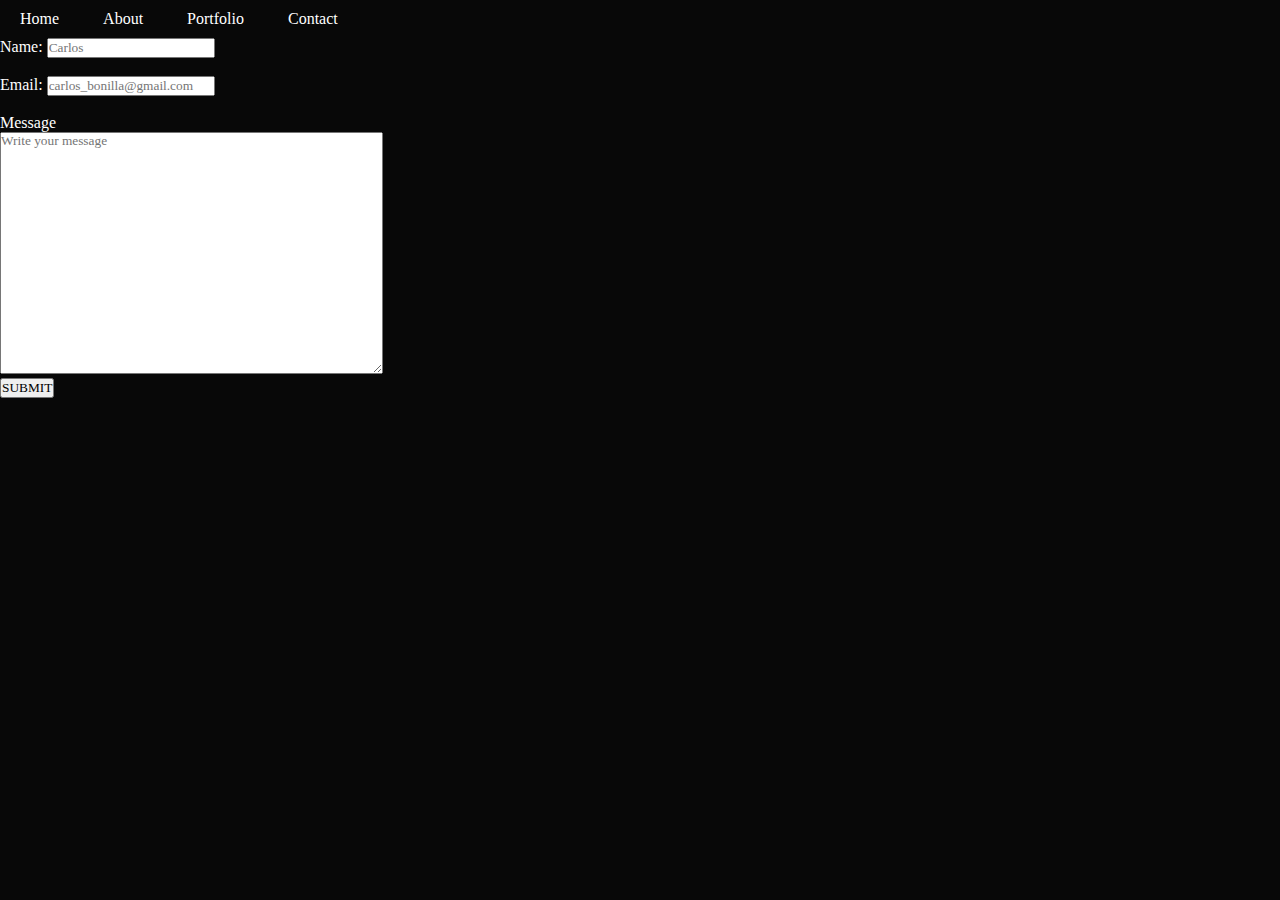
<file: contact.html>
<!DOCTYPE html>
<html lang="en">
<head>
    <meta charset="UTF-8">
    <meta name="viewport" content="width=device-width, initial-scale=1.0">
    <title>My personal website</title>
    <link rel="stylesheet" href="style.css">
</head>
<body>
    <header>
        <nav>
            <ul>
                <li><a href="index.html">Home</a></li>
                    <li><a href="about.html">About</a></li>
                    <li><a href="portfolio.html">Portfolio</a></li>
                    <li><a href="contact.html">Contact</a></li>
            </ul>
        </nav>  
    </header>
    <section class="formulario">
        <form>
            <div class="input-group">
                <label for="name">Name:</label>
                <input type="text" id="name" name="name" placeholder="Carlos" required>
            </div>
            <br>
            <div class="input-group">
                <label for="email">Email:</label>
                <input type="email" id="email" name="email" placeholder="carlos_bonilla@gmail.com" required>
            </div>
            <br>
            <div class="input-group">
                <label for="comment">Message</label>
                <br>
                <textarea rows="15" cols="50" id="message" placeholder="Write your message" name="message"></textarea>
            </div>
            <button type="submit">SUBMIT</button>
        </form>
    </section>
    

    <!-- <p>
        Lorem ipsum dolor sit amet, consectetur adipisicing elit. Vitae tenetur labore impedit eius earum cumque tempore amet perferendis voluptas ducimus, id autem unde dicta placeat repellendus facilis consequatur facere vero.
        Lorem ipsum dolor sit amet consectetur adipisicing elit. Sed odit natus quae obcaecati iure, iste voluptates quos asperiores adipisci, maxime impedit, id dolore cupiditate! A soluta totam voluptate voluptas. Modi?
    </p> -->
</body>
</html>
</file>
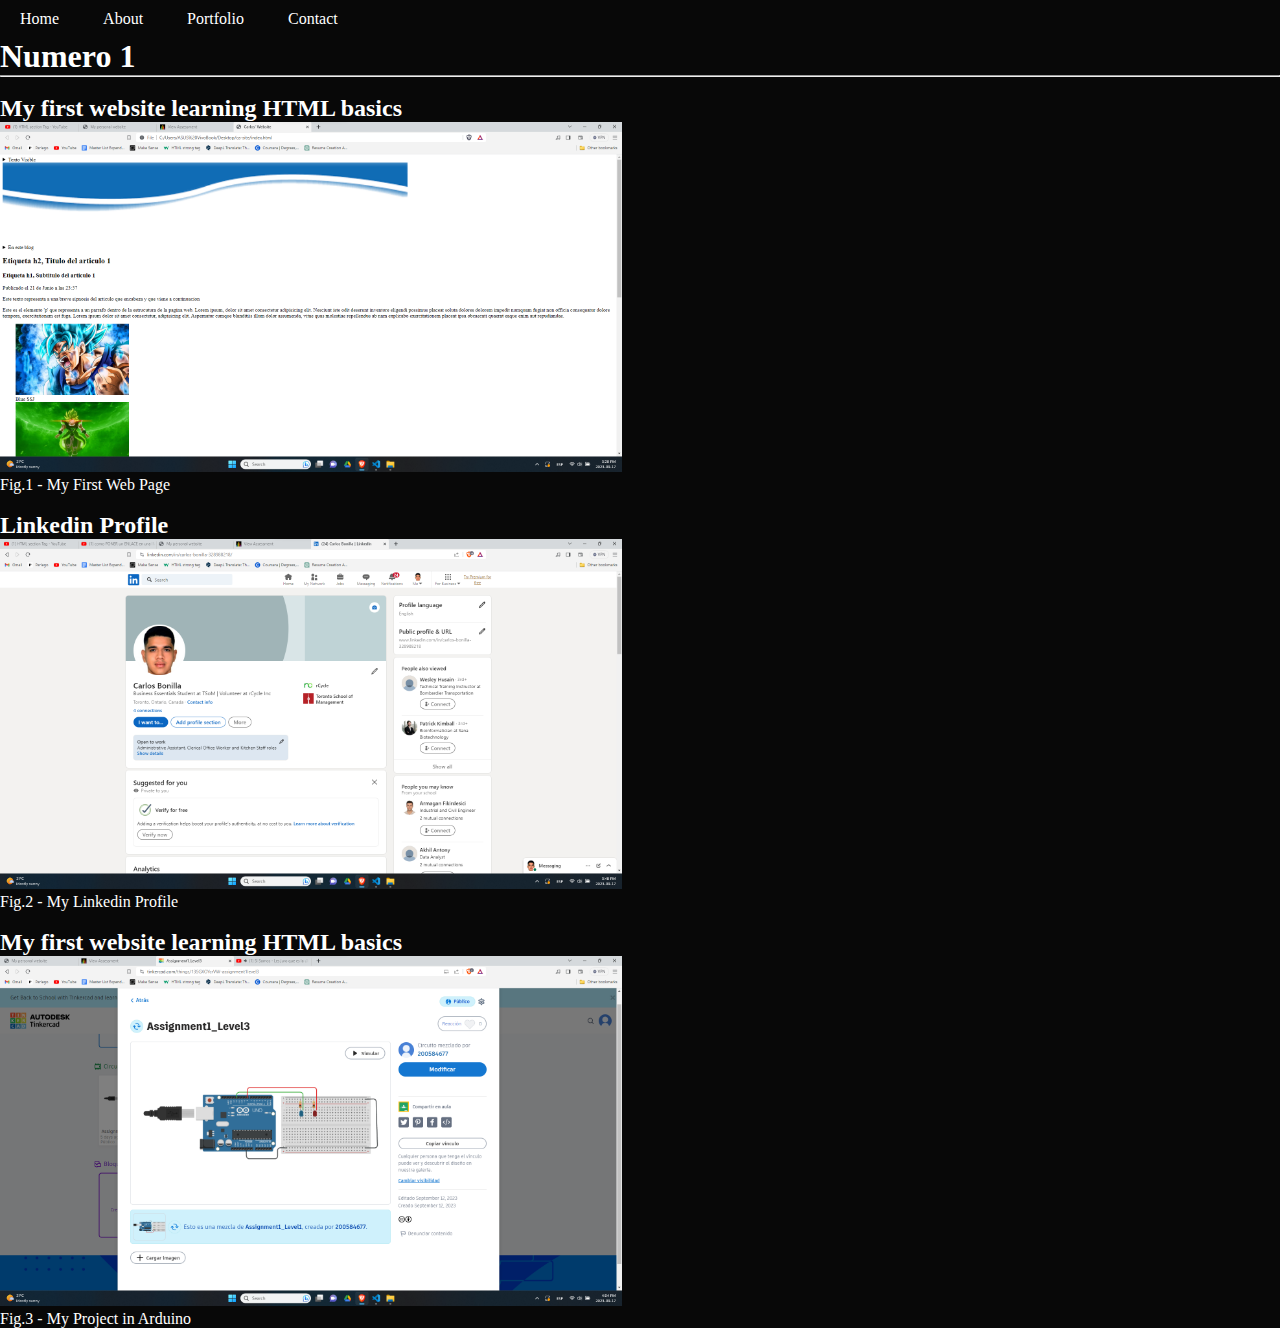
<file: portfolio.html>
<!DOCTYPE html>
<html lang="en">
<head>
    <meta charset="UTF-8">
    <meta name="viewport" content="width=device-width, initial-scale=1.0">
    <title>My personal website</title>
    <link rel="stylesheet" href="style.css">
</head>
<body>
    <header>
        <nav>
            <ul>
                <li><a href="MyPersonalPortfolio.html" target="_blank">Home</a></li>
                <li><a href="about.html" target="_blank">About</a></li>
                <li><a href="portfolio.html" target="_blank">Portfolio</a></li>
                <li><a href="contact.html" target="_blank">Contact</a></li>
            </ul>
        </nav>  
    </header>
    <section>
        <div>
            <h1>Numero 1</h1>
        </div>
        <hr>
        <br>
        <article>
            <h2>My first website learning HTML basics</h2>
            <a href="file:///C:/Users/ASUS%20VivoBook/Desktop/ca-site/index.html" target="_blank" title="Go to My First Web Page">
                <img src="material/Screenshot 2023-09-17 152005.png" alt="This is a Screenshot of 'My first website learning HTML basics" height="350px">
            </a>
            <figcaption>Fig.1 - My First Web Page</figcaption>
        </article>
        <br>
        <article>
            <h2>Linkedin Profile</h2>
            <a href="https://www.linkedin.com/in/carlos-bonilla-328988218/" target="_blank" title="Go to Linkedin Profile">
                <img src="material/Screenshot 2023-09-17 154831.png" alt="This is a Screenshot of Linkedin Profile" height="350px">
            </a>
            <figcaption>Fig.2 - My Linkedin Profile</figcaption>
        </article>
        <br>
        <article>
            <h2>My first website learning HTML basics</h2>
            <a href="https://www.tinkercad.com/things/13SGXOYcrVW" target="_blank" title="Go to Projects in Arduino">
                <img src="material/Screenshot 2023-09-17 160412.png" alt="This is a Screenshot of My Project in Arduino" height="350px">
            </a>
            <figcaption>Fig.3 - My Project in Arduino</figcaption>
        </article> 

    </section>
    
    

    <!-- <p>
        Lorem ipsum dolor sit amet, consectetur adipisicing elit. Vitae tenetur labore impedit eius earum cumque tempore amet perferendis voluptas ducimus, id autem unde dicta placeat repellendus facilis consequatur facere vero.
        Lorem ipsum dolor sit amet consectetur adipisicing elit. Sed odit natus quae obcaecati iure, iste voluptates quos asperiores adipisci, maxime impedit, id dolore cupiditate! A soluta totam voluptate voluptas. Modi?
    </p> -->
</body>
</html>
</file>
<file: style.css>
* {
    margin: 0;
    padding: 0;
    font-family: Cambria, Cochin, Georgia, Times, 'Times New Roman', serif;
    box-sizing: border-box;
}

body {
    background-color: #080808;
    color: #fff;
 }

 #header{
    width: 100%; /*para q ocupe el 100% de capacidad de anchura*/
    height: 100vh; /*el encabezado ocupara toda la altura visible del área del navegador en la pantalla del usuario*/
    background-image: url(material/OIG.png);
    background-size: cover;
    background-position: center;
 }
.container{
    padding: 10px 10%;
}

.logo{
    width: 140px;
}

nav{
    display: flex; /*hace que el contenido de "nav" sea flexible de editar*/
    align-items: center;
    justify-content: space-between;
    flex-wrap: wrap; /*para que los elementos se "envuelvan". si no hay espacio, se ponen uno encima de otro*/
}

nav ul li{
    display: inline-block; /*sirve para poner las 4 secciones en horizontal*/
    list-style: none; /*sirve para eliminar vinetas*/
    margin: 10px 20px; /*el (10px) es margen de arriba y abajo, y (20px) de izquierda y derecha*/
}

nav ul li a{
    color: #fff;
    text-decoration: none; /*se le quite el subrayado al texto*/
    font: 18px;
    position: relative; /* Establece la posicion relativa para los enlaces. */
}

nav ul li a::after {
    content: ''; /* Agrega un contenido pseudo antes o despues del contenido del enlace. En este caso, después (::after). */
    width: 0; /* Inicialmente, el ancho es 0. */
    height: 3px; /* Establece la altura de la barra subrayada en 3 pixeles. */
    background: #b3ff02; /* Establece el color de fondo de la barra subrayada en un tono de rosa (#ff004f). */
    position: absolute; /* Establece la posicion absoluta para la barra subrayada. */
    left: 0; /* La barra subrayada comienza desde el borde izquierdo del enlace. */
    bottom: -6px; /* La barra subrayada esta 6 pixeles por debajo del texto del enlace. */
    transition: 0.5s;
}

nav ul li a:hover::after{
    width: 100%;
}

.header-text{
    margin-top: 20%;
    font-size: 30px;
}

.header-text h1{
    font-size: 60px;
    margin-top: 20px;
}

.header-text h1 span{
    color: #b3ff02;
}
</file>
